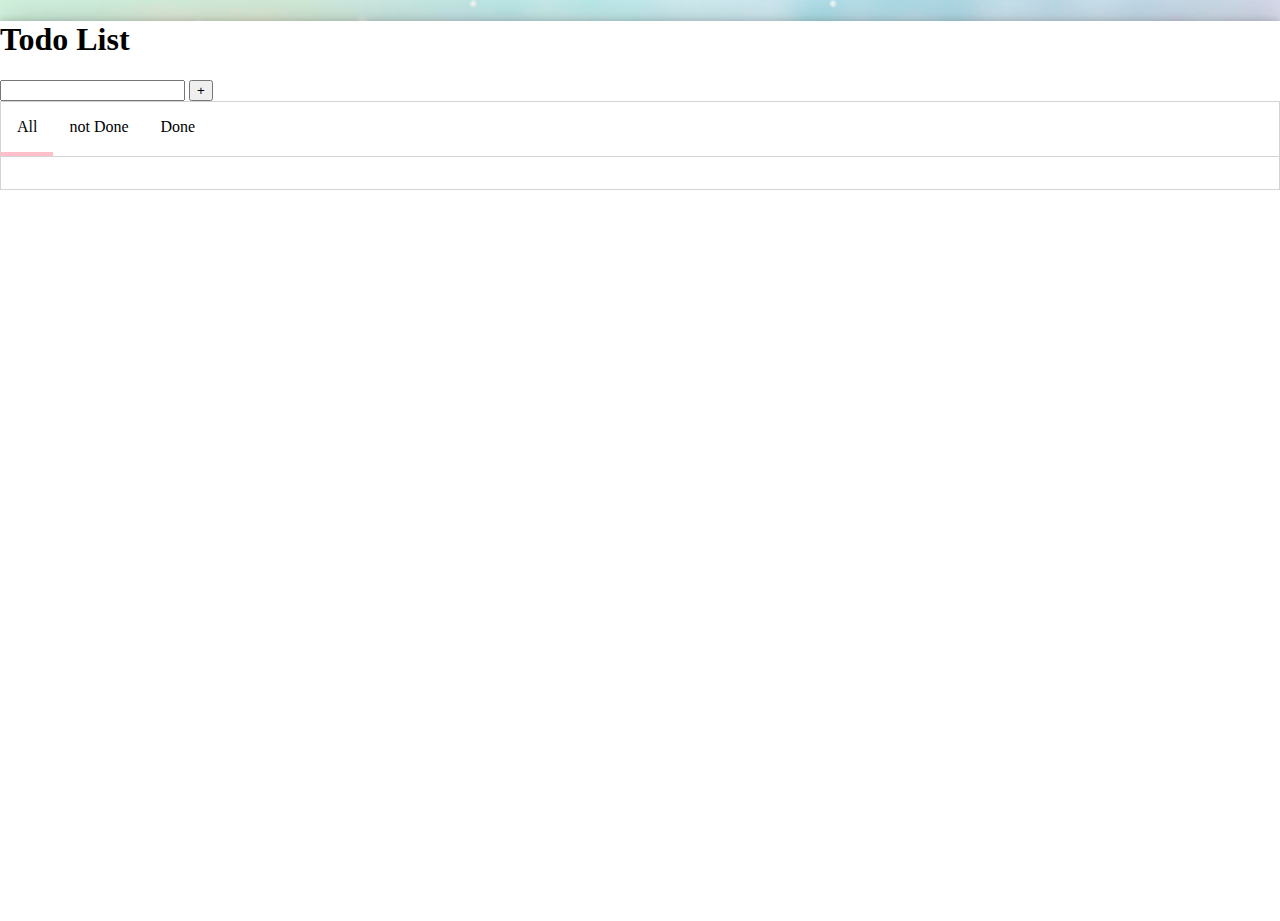
<file: 02-TODOLIST-DEMO/index.html>
<!DOCTYPE html>
<html lang="en">
<head>
    <meta charset="UTF-8">
    <meta http-equiv="X-UA-Compatible" content="IE=edge">
    <meta name="viewport" content="width=device-width, initial-scale=1.0">
    <title>Document</title>
    <link href="https://cdn.jsdelivr.net/npm/bootstrap@5.3.0-alpha1/dist/css/bootstrap.min.css" rel="stylesheet" integrity="sha384-GLhlTQ8iRABdZLl6O3oVMWSktQOp6b7In1Zl3/Jr59b6EGGoI1aFkw7cmDA6j6gD" crossorigin="anonymous">
    <link rel="stylesheet" href="style.css">

</head>
<body>
    <div class="container">
        <h1>Todo List</h1>
        <section>
            <input type="text" id="task-input" value="">
            <button id="add-button">+</button>
        </section>

        <section class="task-area">
            <div class="task_tabs">
                <!-- <div id="under_line"></div> -->
                <div id="all" class="tab_item active">
                    All
                </div>
                <div id="ongoing" class="tab_item">
                    not Done
                </div>
                <div id="done" class="tab_item">
                    Done
                </div>                
            </div>
            <div id="task-board">
                <div class="task">
                    
                </div>
            </div>
        </section>
    </div>
    <script src="https://cdn.jsdelivr.net/npm/bootstrap@5.3.0-alpha1/dist/js/bootstrap.bundle.min.js" integrity="sha384-w76AqPfDkMBDXo30jS1Sgez6pr3x5MlQ1ZAGC+nuZB+EYdgRZgiwxhTBTkF7CXvN" crossorigin="anonymous"></script>
    <script src="main.js"></script>
</body>
</html>
</file>
<file: 02-TODOLIST-DEMO/style.css>
body {
    margin: 0;
    background-image: url(img/5231801.jpg);
    background-repeat: no-repeat;
    background-size: cover;
}

.container {
    background: #fff;
    min-height: 100vh;
    box-shadow: rgba(0, 0, 0, 0.25) 0px 54px 55px, rgba(0, 0, 0, 0.12) 0px -12px 30px, rgba(0, 0, 0, 0.12) 0px 4px 6px, rgba(0, 0, 0, 0.17) 0px 12px 13px, rgba(0, 0, 0, 0.09) 0px -3px 5px;
}

.task-area {
    border:1px solid lightgray;
}

.task_tabs{
    position: relative;
    display: flex;
    border-bottom:1px solid lightgray;    
}

.task_tabs div {padding: 1em;
    cursor: pointer;
}

.task_tabs div.active{

    border-bottom: 4px solid  pink;
}

/* #under_line {
    position: absolute;
    height: 4px;
    background-color: pink;    
    width: 60px;
    left: 0;
    top: 52px;
    padding: 0;

} */
.task {
    display: flex;
    justify-content: space-between ;
    padding: 1em;
}

.task-done{
    text-decoration: line-through;
}
</file>
